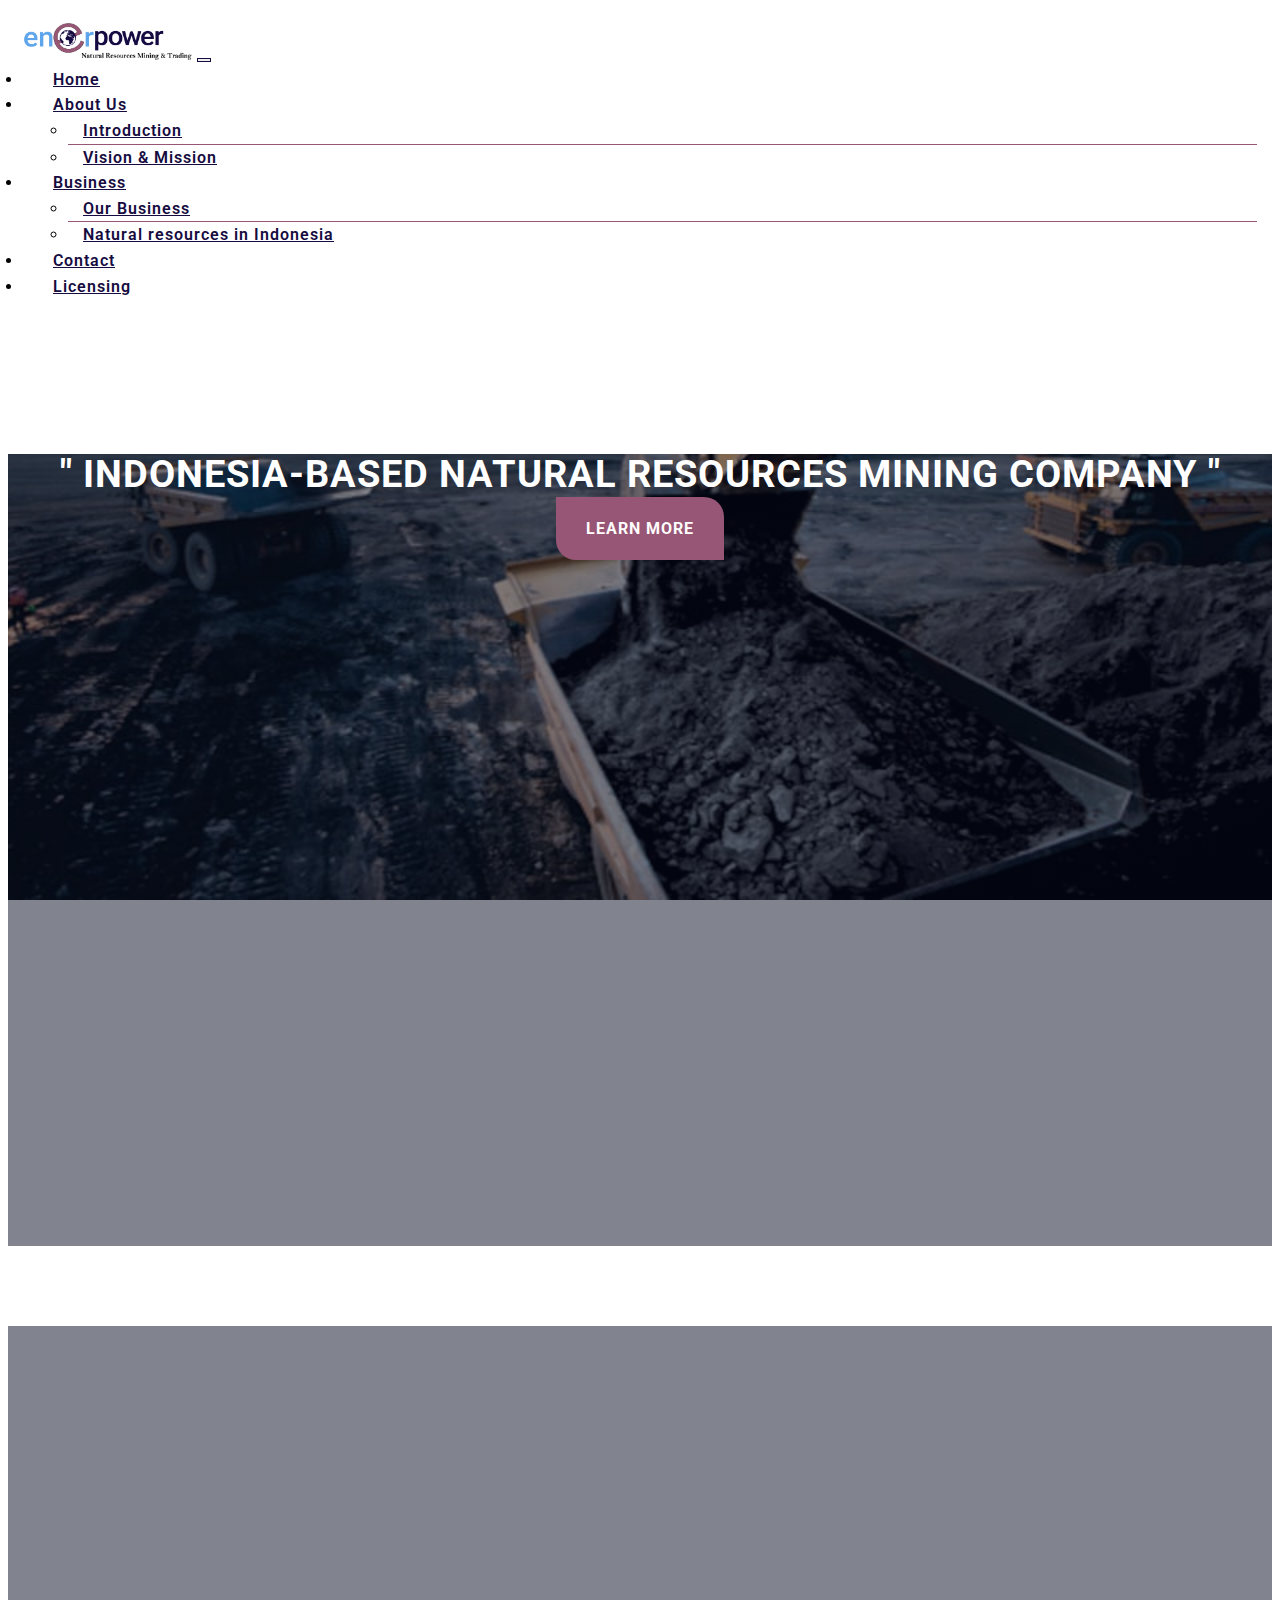
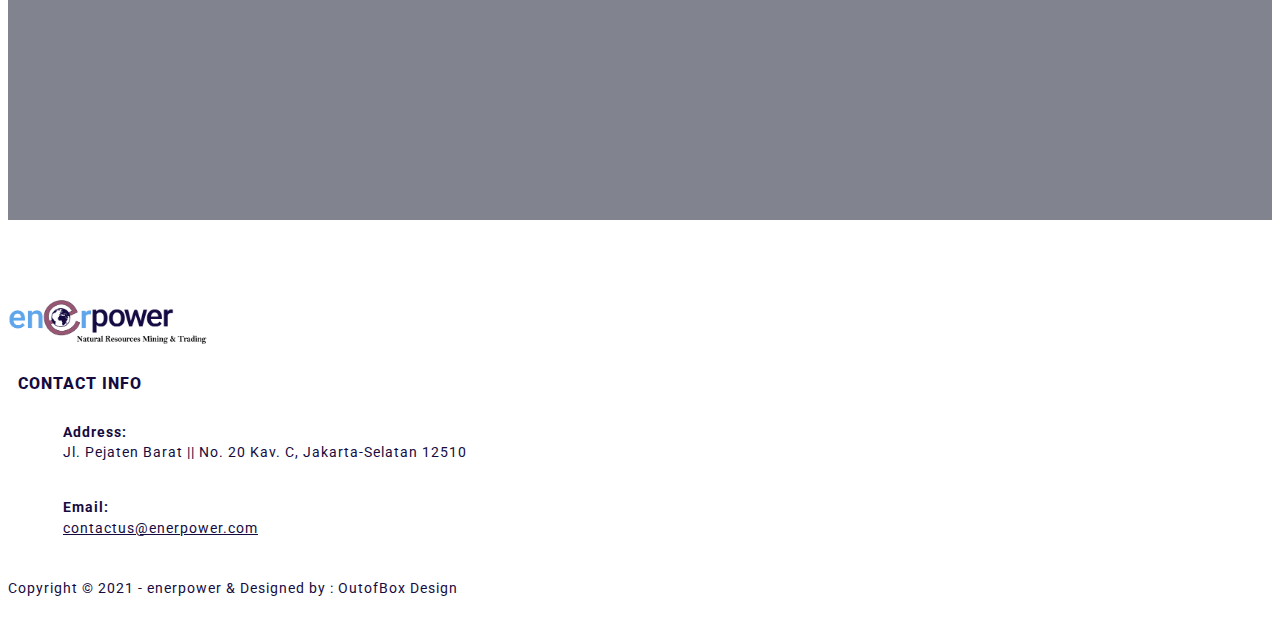
<file: index.html>
<!doctype html>
<html lang="en">

<head>
  <!-- Required meta tags -->
  <meta charset="utf-8">
  <meta name="viewport" content="width=device-width, initial-scale=1">

  <!-- Bootstrap CSS -->
  <link href="https://cdn.jsdelivr.net/npm/bootstrap@5.0.2/dist/css/bootstrap.min.css" rel="stylesheet"
    integrity="sha384-EVSTQN3/azprG1Anm3QDgpJLIm9Nao0Yz1ztcQTwFspd3yD65VohhpuuCOmLASjC" crossorigin="anonymous">
  <link rel="stylesheet" href="https://cdnjs.cloudflare.com/ajax/libs/font-awesome/5.15.2/css/all.min.css" />
  <link href="https://unpkg.com/aos@2.3.1/dist/aos.css" rel="stylesheet">
  <link rel="stylesheet" href="scss/style.css">
  <title>ENER POWER</title>
</head>

<body>
  <section id="navBar">
    <div class="container">
      <nav class="navbar navbar-expand-lg navbar-light ">
        <div class="container-fluid">
          <a class="navbar-brand" href="index.html"><img src="./images/logo.png" width="170px" alt=""></a>
          <button class="navbar-toggler" type="button" data-bs-toggle="collapse"
            data-bs-target="#navbarSupportedContent" aria-controls="navbarSupportedContent" aria-expanded="false"
            aria-label="Toggle navigation">
            <span class="navbar-toggler-icon"></span>
          </button>
          <div class="collapse navbar-collapse" id="navbarSupportedContent">
            <ul class="navbar-nav ms-auto mb-2 mb-lg-0">
              <li class="nav-item">
                <a class="nav-link active" aria-current="page" href="index.html" data-item='Home'>Home</a>
              </li>

              <li class="nav-item dropdown">
                <a class="nav-link dropdown-toggle" href="#" id="navbarDropdown" role="button" data-bs-toggle="dropdown"
                  aria-expanded="false">
                  About Us
                </a>
                <ul class="dropdown-menu" aria-labelledby="navbarDropdown">
                  <li><a class="dropdown-item" href="introduction.html">Introduction</a></li>
                  <li><a class="dropdown-item" href="visionMisson.html">Vision & Mission</a></li>
                </ul>
              </li>
              <li class="nav-item dropdown">
                <a class="nav-link dropdown-toggle" href="#" id="navbarDropdown" role="button" data-bs-toggle="dropdown"
                  aria-expanded="false">
                  Business
                </a>
                <ul class="dropdown-menu" aria-labelledby="navbarDropdown">
                  <li><a class="dropdown-item" href="business.html"> Our Business</a></li>
                  <li><a class="dropdown-item" href="nRio.html">Natural resources in Indonesia</a></li>
                </ul>
              </li>
              <li class="nav-item">
                <a class="nav-link" href="contact.html">Contact</a>
              </li>
              <li class="nav-item">
                <a class="nav-link" href="#">Licensing</a>
              </li>
            </ul>
          </div>
        </div>
      </nav>
    </div>
  </section>
  <section id="hero-section">
    <div class="container">
      <div class="col">
        <div class="hero-content">
          <div class="row">
            <h1>" Indonesia-based natural resources mining Company "</h1>
            <a href="introduction.html">Learn more</a>
          </div>
        </div>
      </div>
  </section>
  <section id="subScribe">
    <div class="container">
      <div class="row">
        <div class="col">
          <div data-aos="fade-up" data-aos-anchor-placement="center-bottom">
            <div class="wrapper">
              <div class="top">
                <i class="fas fa-envelope-open-text"></i>
              </div>
              <div class="bottom">
                <div class="info">
                  Subscribe to our Newsletter and <br>Get the latest updates
                </div>
                <form action="#">
                  <div class="input-box">
                    <input type="text" placeholder="Enter your email" required>
                  </div>
                  <div class="input-box">
                    <input type="submit" value="Subscribe">
                  </div>
                </form>
              </div>
            </div>
          </div>
        </div>
      </div>
    </div>
  </section>
  <footer>
    <section class="footer">
      <div class="container">
        <div class="row align-items-center">
          <div class="col-md-6 text-center">
            <div class="img-footer">
              <img src="./images/logo.png" width="200px" alt="" />
            </div>
          </div>
          <div class="col-md-6 mt-4">
            <div id="ocean_contact_info-6" class="footer-widget widget-oceanwp-contact-info clr">
              <h4 class="widget-title">Contact Info</h4>
              <ul class="contact-info-widget default">
                <li class="address">
                  <div class="oceanwp-info-wrap">
                    <span class="oceanwp-contact-title">Address:</span><span class="oceanwp-contact-text"><a>
                        Jl. Pejaten Barat || No. 20 Kav. C, Jakarta-Selatan 12510</a></span>
                  </div>
                </li>
                <li class="email">
                  <div class="oceanwp-info-wrap">
                    <span class="oceanwp-contact-title">Email:</span><span class="oceanwp-contact-text"><a
                        href="#">contactus@enerpower.com</a></span>
                  </div>
                </li>
              </ul>
            </div>
          </div>
        </div>
      </div>
      <div id="footer-bottom">
        <div id="footer-bottom-inner" class="container clr text-center">
          <div id="copyright" class="clr" role="contentinfo">
            Copyright © 2021 - enerpower &amp; Designed by :
            <a href="https://outofboxdesign.com/"> OutofBox Design</a>
          </div>
          <!-- #copyright -->
        </div>
        <!-- #footer-bottom-inner -->
      </div>
    </section>
  </footer>
  <div class=" arrow">
    <a href="#top"> <i class="fas fa-chevron-up"></i></a>
  </div>
  <!-- Option 1: Bootstrap Bundle with Popper -->
  <script src="https://cdn.jsdelivr.net/npm/bootstrap@5.0.2/dist/js/bootstrap.bundle.min.js"
    integrity="sha384-MrcW6ZMFYlzcLA8Nl+NtUVF0sA7MsXsP1UyJoMp4YLEuNSfAP+JcXn/tWtIaxVXM"
    crossorigin="anonymous"></script>
  <script src="Js/jquery-3.5.1.min.js"></script>
  <script src="https://unpkg.com/aos@2.3.1/dist/aos.js"></script>
  <script src="Js/main.js"></script>


</body>

</html>
</file>
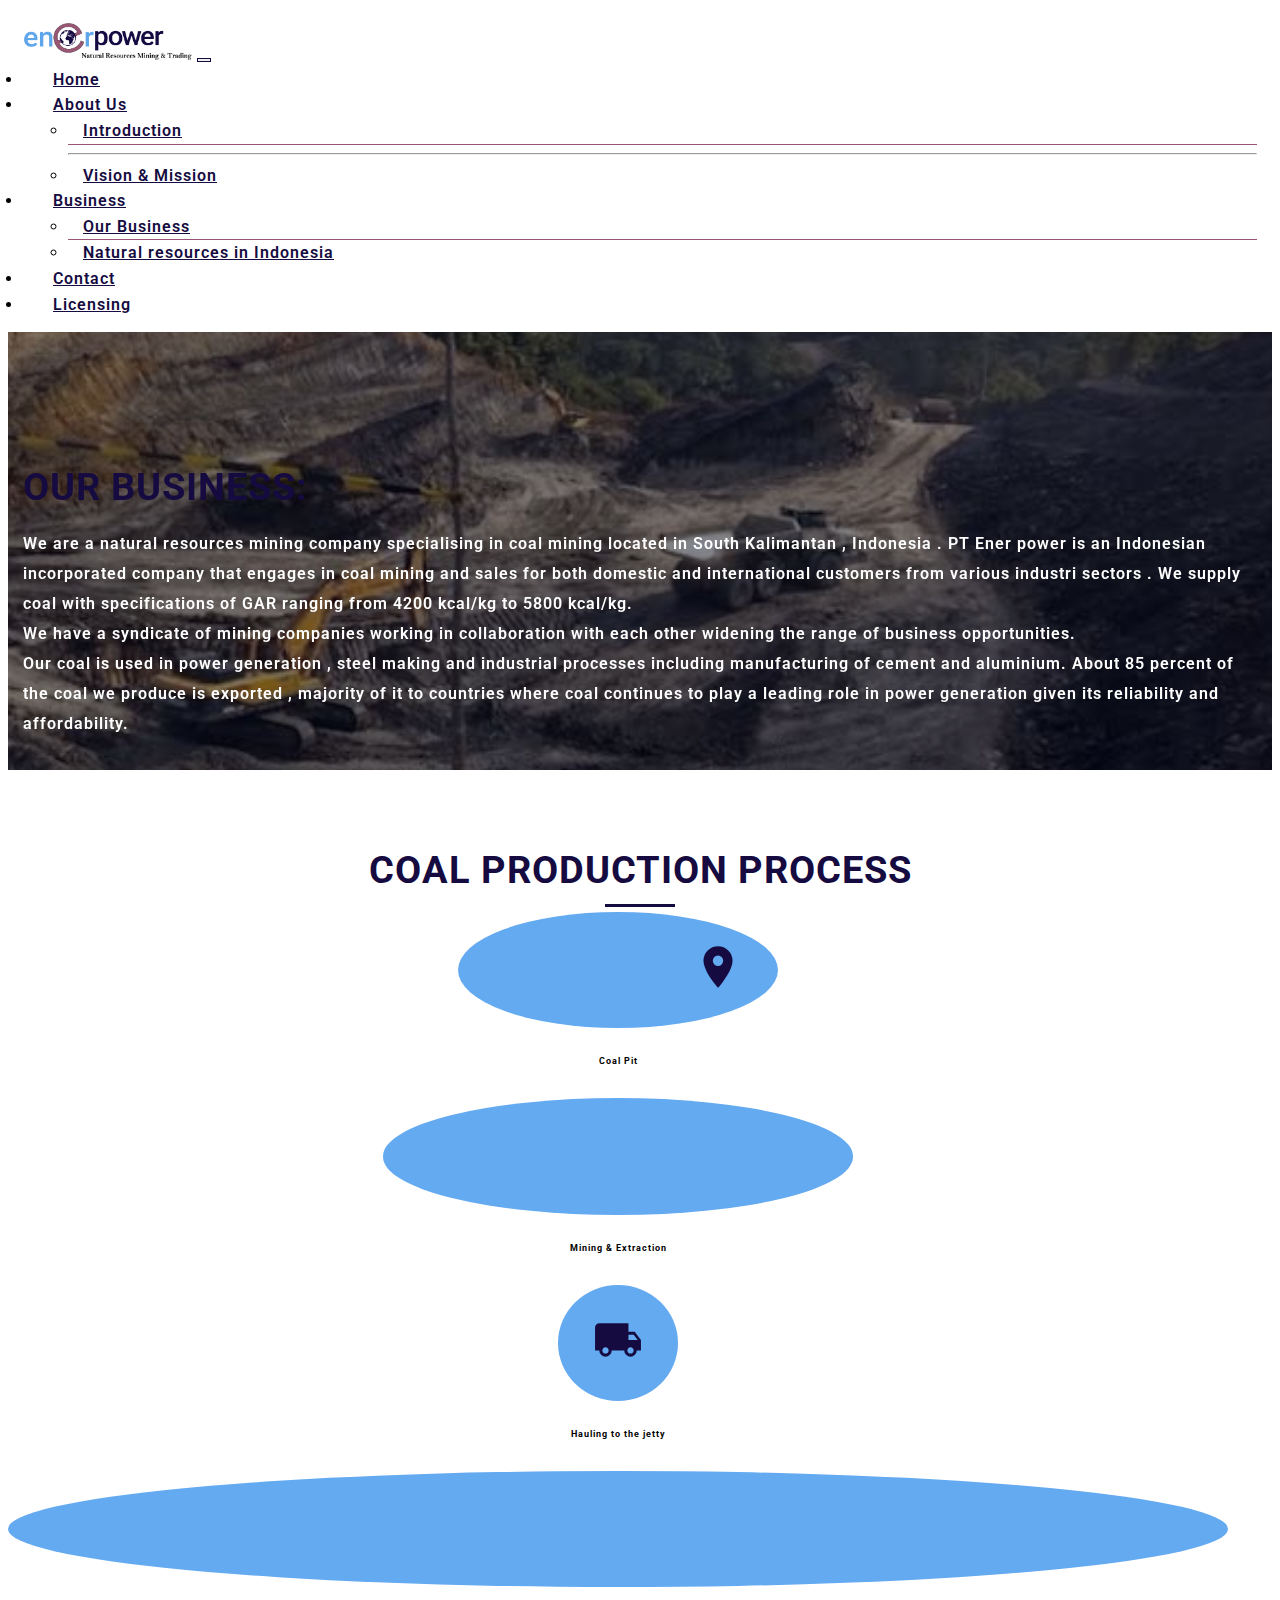
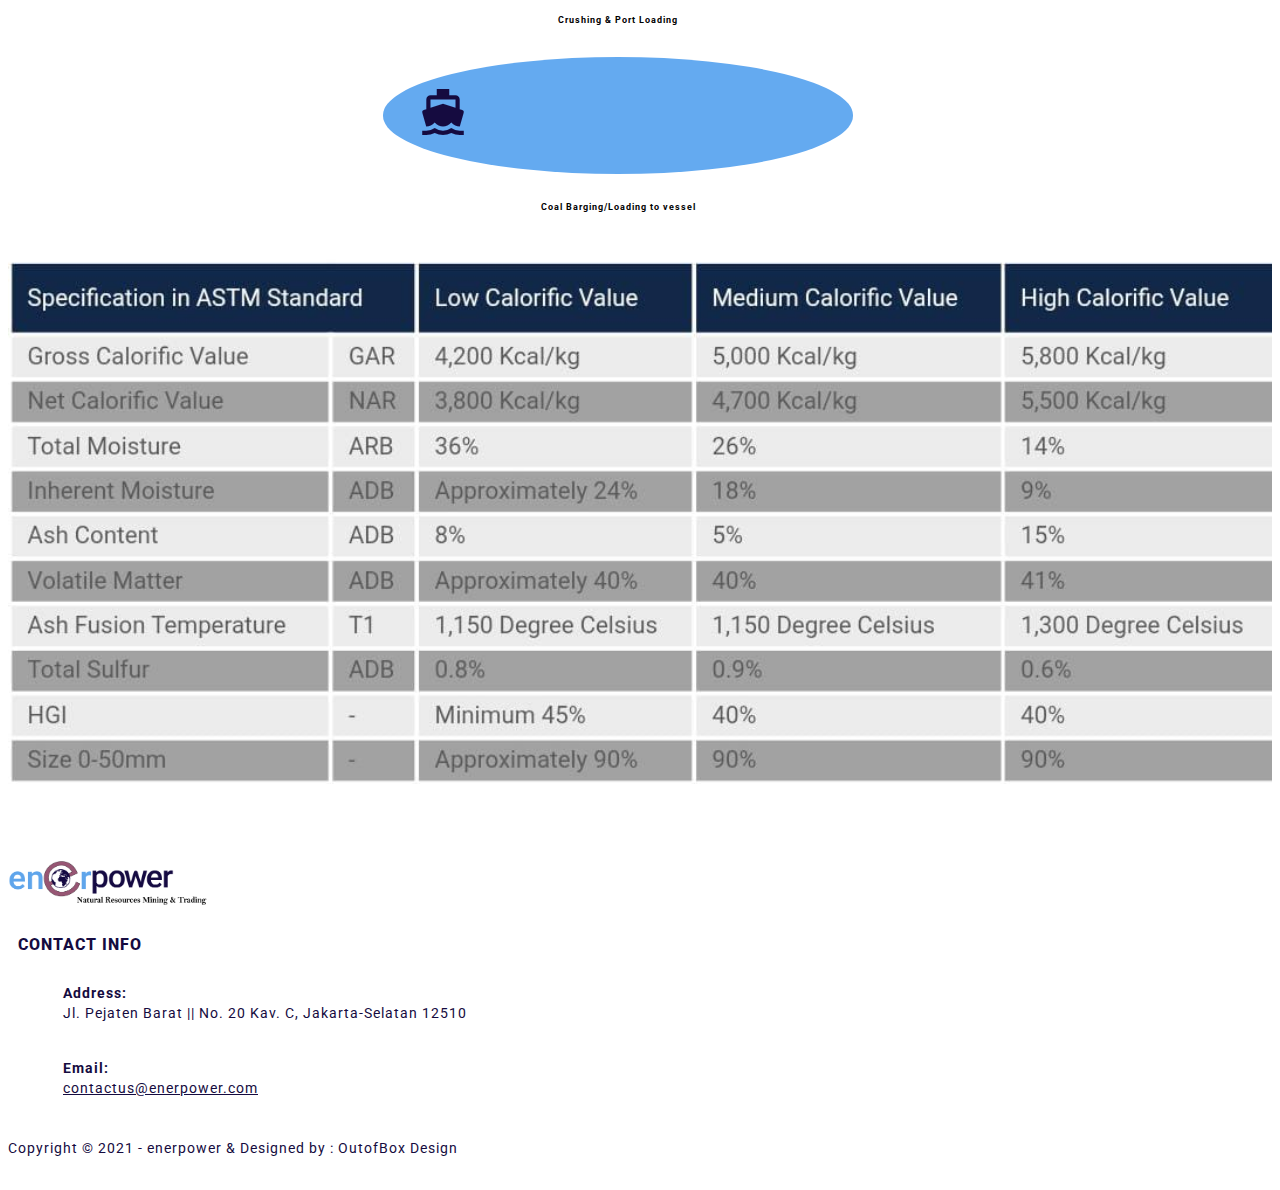
<file: business.html>
<!doctype html>
<html lang="en">

<head>
    <!-- Required meta tags -->
    <meta charset="utf-8">
    <meta name="viewport" content="width=device-width, initial-scale=1">

    <!-- Bootstrap CSS -->
    <link href="https://cdn.jsdelivr.net/npm/bootstrap@5.0.2/dist/css/bootstrap.min.css" rel="stylesheet"
        integrity="sha384-EVSTQN3/azprG1Anm3QDgpJLIm9Nao0Yz1ztcQTwFspd3yD65VohhpuuCOmLASjC" crossorigin="anonymous">
    <link rel="stylesheet" href="https://cdnjs.cloudflare.com/ajax/libs/font-awesome/5.15.2/css/all.min.css" />
    <link href="https://unpkg.com/aos@2.3.1/dist/aos.css" rel="stylesheet">
    <link rel="stylesheet" href="https://fonts.googleapis.com/icon?family=Material+Icons">
    <link rel="stylesheet" href="scss/style.css">
    <title>ENER POWER</title>
</head>

<body>
    <section id="navBar">
        <div class="container">
            <nav class="navbar navbar-expand-lg navbar-light ">
                <div class="container-fluid">
                    <a class="navbar-brand" href="index.html"><img src="./images/logo.png" width="170px" alt=""></a>
                    <button class="navbar-toggler" type="button" data-bs-toggle="collapse"
                        data-bs-target="#navbarSupportedContent" aria-controls="navbarSupportedContent"
                        aria-expanded="false" aria-label="Toggle navigation">
                        <span class="navbar-toggler-icon"></span>
                    </button>
                    <div class="collapse navbar-collapse" id="navbarSupportedContent">
                        <ul class="navbar-nav ms-auto mb-2 mb-lg-0">
                            <li class="nav-item">
                                <a class="nav-link active" aria-current="page" href="index.html"
                                    data-item='Home'>Home</a>
                            </li>

                            <li class="nav-item dropdown">
                                <a class="nav-link dropdown-toggle" href="#" id="navbarDropdown" role="button"
                                    data-bs-toggle="dropdown" aria-expanded="false">
                                    About Us
                                </a>
                                <ul class="dropdown-menu" aria-labelledby="navbarDropdown">
                                    <li><a class="dropdown-item" href="introduction.html">Introduction</a></li>
                                    <hr>
                                    <li><a class="dropdown-item" href="visionMisson.html">Vision & Mission</a></li>
                                </ul>
                            </li>
                            <li class="nav-item dropdown">
                                <a class="nav-link dropdown-toggle" href="#" id="navbarDropdown" role="button"
                                    data-bs-toggle="dropdown" aria-expanded="false">
                                    Business
                                </a>
                                <ul class="dropdown-menu" aria-labelledby="navbarDropdown">
                                    <li><a class="dropdown-item" href="business.html"> Our Business</a></li>
                                    <li><a class="dropdown-item" href="nRio.html">Natural resources in Indonesia</a>
                                    </li>
                                </ul>
                            </li>
                            <li class="nav-item">
                                <a class="nav-link" href="contact.html">Contact</a>
                            </li>
                            <li class="nav-item">
                                <a class="nav-link" href="#">Licensing</a>
                            </li>
                        </ul>
                    </div>
                </div>
            </nav>
        </div>
    </section>
    <section id="business">
        <div class="container">
            <div class="row">
                <div class="col">
                    <div data-aos="fade-down" data-aos-duration="1000">
                        <h1>Our business:</h1>
                    </div>
                    <div data-aos="zoom-out-up" data-aos-duration="3000">
                        <p>
                            We are a natural resources mining company specialising in coal mining located in South
                            Kalimantan , Indonesia .
                            PT Ener power is an Indonesian incorporated company that engages in coal mining and sales
                            for both domestic and international customers from various industri sectors . We supply coal
                            with specifications of GAR ranging from 4200 kcal/kg to 5800 kcal/kg.
                            <br>
                            We have a syndicate of mining companies working in collaboration with each other widening
                            the range of business opportunities.
                            <br>
                            Our coal is used in power generation , steel making and industrial processes including
                            manufacturing of cement and aluminium.
                            About 85 percent of the coal we produce is exported , majority of it to countries where coal
                            continues to play a leading role in power generation given its reliability and
                            affordability.
                        </p>
                    </div>

                </div>
            </div>
        </div>
    </section>

    <section id="process">
        <div class="container ">

            <h1>Coal production process</h1>
            <div class="row">
                <div class="col-md-12 d-flex justify-content-center mt-4">
                    <ul>
                        <li>
                            <div class="steps">

                                <span class="material-icons">
                                    fireplace
                                </span>

                            </div>
                            <h6>Coal Pit</h6>
                        </li>
                        <li>
                            <div class="steps">

                                <span class="material-icons">
                                    handyman
                                </span>

                            </div>
                            <h6>Mining & Extraction</h6>
                        </li>
                        <li>
                            <div class="steps">

                                <span class="material-icons">
                                    local_shipping
                                </span>

                            </div>
                            <h6>Hauling to the jetty</h6>
                        </li>
                        <li>
                            <div class="steps">

                                <span class="material-icons">
                                    precision_manufacturing
                                </span>

                            </div>
                            <h6>Crushing & Port Loading</h6>
                        </li>
                        <li>
                            <div class="steps">

                                <span class="material-icons">
                                    directions_boat_filled
                                </span>

                            </div>
                            <h6>Coal Barging/Loading to vessel</h6>
                        </li>

                    </ul>
                </div>
            </div>

        </div>

        <div class="container-fluid">
            <div class="row">
                <div class="col-md-12 text-center">
                    <img src="./images/tableData.jpg" alt="" width="100% " height="100%">
                </div>
            </div>
        </div>
    </section>
    <footer>
        <section class="footer">
            <div class="container">
                <div class="row align-items-center">
                    <div class="col-md-6 text-center">
                        <div class="img-footer">
                            <img src="./images/logo.png" width="200px" alt="" />
                        </div>
                    </div>
                    <div class="col-md-6 mt-4">
                        <div id="ocean_contact_info-6" class="footer-widget widget-oceanwp-contact-info clr">
                            <h4 class="widget-title">Contact Info</h4>
                            <ul class="contact-info-widget default">
                                <li class="address">
                                    <div class="oceanwp-info-wrap">
                                        <span class="oceanwp-contact-title">Address:</span><span
                                            class="oceanwp-contact-text"><a>Jl. Pejaten Barat || No. 20 Kav. C,
                                                Jakarta-Selatan 12510</a></span>
                                    </div>
                                </li>
                                <li class="email">
                                    <div class="oceanwp-info-wrap">
                                        <span class="oceanwp-contact-title">Email:</span><span
                                            class="oceanwp-contact-text"><a href="#">contactus@enerpower.com</a></span>
                                    </div>
                                </li>
                            </ul>
                        </div>
                    </div>
                </div>
            </div>
            <div id="footer-bottom">
                <div id="footer-bottom-inner" class="container clr text-center">
                    <div id="copyright" class="clr" role="contentinfo">
                        Copyright © 2021 - enerpower &amp; Designed by :
                        <a href="https://outofboxdesign.com/"> OutofBox Design</a>
                    </div>
                    <!-- #copyright -->
                </div>
                <!-- #footer-bottom-inner -->
            </div>
        </section>
    </footer>

    <!-- Option 1: Bootstrap Bundle with Popper -->
    <script src="https://cdn.jsdelivr.net/npm/bootstrap@5.0.2/dist/js/bootstrap.bundle.min.js"
        integrity="sha384-MrcW6ZMFYlzcLA8Nl+NtUVF0sA7MsXsP1UyJoMp4YLEuNSfAP+JcXn/tWtIaxVXM"
        crossorigin="anonymous"></script>

    <script src="Js/jquery-3.5.1.min.js"></script>
    <script src="https://unpkg.com/aos@2.3.1/dist/aos.js"></script>
    <script src="Js/main.js"></script>


</body>

</html>
</file>
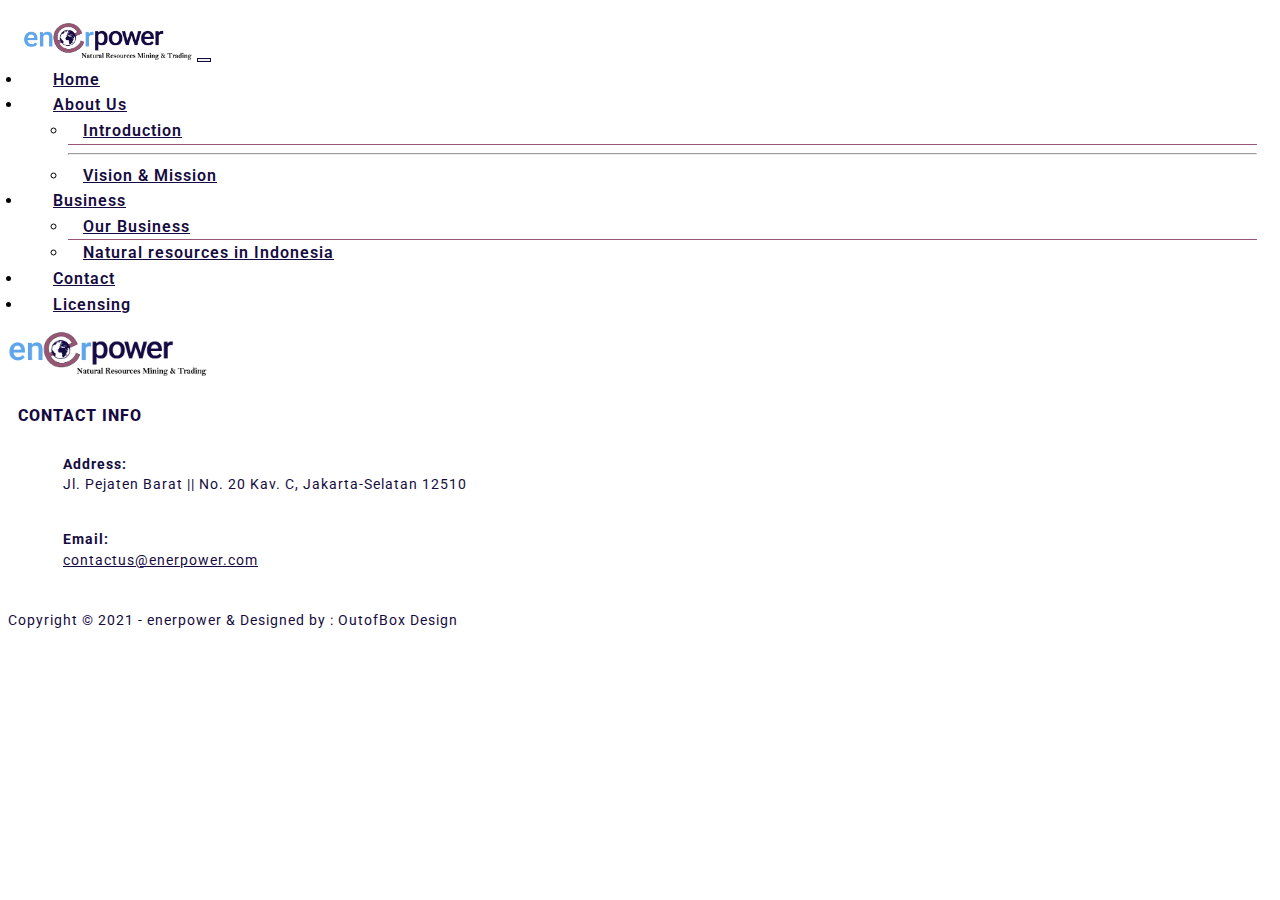
<file: contact.html>
<!doctype html>
<html lang="en">

<head>
  <!-- Required meta tags -->
  <meta charset="utf-8">
  <meta name="viewport" content="width=device-width, initial-scale=1">

  <!-- Bootstrap CSS -->
  <link href="https://cdn.jsdelivr.net/npm/bootstrap@5.0.2/dist/css/bootstrap.min.css" rel="stylesheet"
    integrity="sha384-EVSTQN3/azprG1Anm3QDgpJLIm9Nao0Yz1ztcQTwFspd3yD65VohhpuuCOmLASjC" crossorigin="anonymous">
  <link rel="stylesheet" href="https://cdnjs.cloudflare.com/ajax/libs/font-awesome/5.15.2/css/all.min.css" />
  <link rel="stylesheet" href="scss/style.css">
  <title>ENER POWER</title>
</head>

<body>
  <section id="navBar">
    <div class="container">
      <nav class="navbar navbar-expand-lg navbar-light ">
        <div class="container-fluid">
          <a class="navbar-brand" href="index.html"><img src="./images/logo.png" width="170px" alt=""></a>
          <button class="navbar-toggler" type="button" data-bs-toggle="collapse"
            data-bs-target="#navbarSupportedContent" aria-controls="navbarSupportedContent" aria-expanded="false"
            aria-label="Toggle navigation">
            <span class="navbar-toggler-icon"></span>
          </button>
          <div class="collapse navbar-collapse" id="navbarSupportedContent">
            <ul class="navbar-nav ms-auto mb-2 mb-lg-0">
              <li class="nav-item">
                <a class="nav-link active" aria-current="page" href="index.html" data-item='Home'>Home</a>
              </li>

              <li class="nav-item dropdown">
                <a class="nav-link dropdown-toggle" href="#" id="navbarDropdown" role="button" data-bs-toggle="dropdown"
                  aria-expanded="false">
                  About Us
                </a>
                <ul class="dropdown-menu" aria-labelledby="navbarDropdown">
                  <li><a class="dropdown-item" href="introduction.html">Introduction</a></li>
                  <hr>
                  <li><a class="dropdown-item" href="visionMisson.html">Vision & Mission</a></li>
                </ul>
              </li>
              <li class="nav-item dropdown">
                <a class="nav-link dropdown-toggle" href="#" id="navbarDropdown" role="button" data-bs-toggle="dropdown"
                  aria-expanded="false">
                  Business
                </a>
                <ul class="dropdown-menu" aria-labelledby="navbarDropdown">
                  <li><a class="dropdown-item" href="business.html"> Our Business</a></li>
                  <li><a class="dropdown-item" href="nRio.html">Natural resources in Indonesia</a></li>
                </ul>
              </li>
              <li class="nav-item">
                <a class="nav-link" href="contact.html">Contact</a>
              </li>
              <li class="nav-item">
                <a class="nav-link" href="#">Licensing</a>
              </li>
            </ul>
          </div>
        </div>
      </nav>
    </div>
  </section>
  <footer>
    <section class="footer">
      <div class="container">
        <div class="row align-items-center">
          <div class="col-md-6 text-center">
            <div class="img-footer">
              <img src="./images/logo.png" width="200px" alt="" />
            </div>
          </div>
          <div class="col-md-6 mt-4">
            <div id="ocean_contact_info-6" class="footer-widget widget-oceanwp-contact-info clr">
              <h4 class="widget-title">Contact Info</h4>
              <ul class="contact-info-widget default">
                <li class="address">
                  <div class="oceanwp-info-wrap">
                    <span class="oceanwp-contact-title">Address:</span><span class="oceanwp-contact-text"><a>
                        Jl. Pejaten Barat || No. 20 Kav. C, Jakarta-Selatan 12510</a></span>
                  </div>
                </li>
                <li class="email">
                  <div class="oceanwp-info-wrap">
                    <span class="oceanwp-contact-title">Email:</span><span class="oceanwp-contact-text"><a
                        href="#">contactus@enerpower.com</a></span>
                  </div>
                </li>
              </ul>
            </div>
          </div>
        </div>
      </div>
      <div id="footer-bottom">
        <div id="footer-bottom-inner" class="container clr text-center">
          <div id="copyright" class="clr" role="contentinfo">
            Copyright © 2021 - enerpower &amp; Designed by :
            <a href="https://outofboxdesign.com/"> OutofBox Design</a>
          </div>
          <!-- #copyright -->
        </div>
        <!-- #footer-bottom-inner -->
      </div>
    </section>
  </footer>

  <!-- Option 1: Bootstrap Bundle with Popper -->
  <script src="https://cdn.jsdelivr.net/npm/bootstrap@5.0.2/dist/js/bootstrap.bundle.min.js"
    integrity="sha384-MrcW6ZMFYlzcLA8Nl+NtUVF0sA7MsXsP1UyJoMp4YLEuNSfAP+JcXn/tWtIaxVXM"
    crossorigin="anonymous"></script>
  <script src="Js/jquery-3.5.1.min.js"></script>
  <script src="Js/main.js"></script>

</body>

</html>
</file>
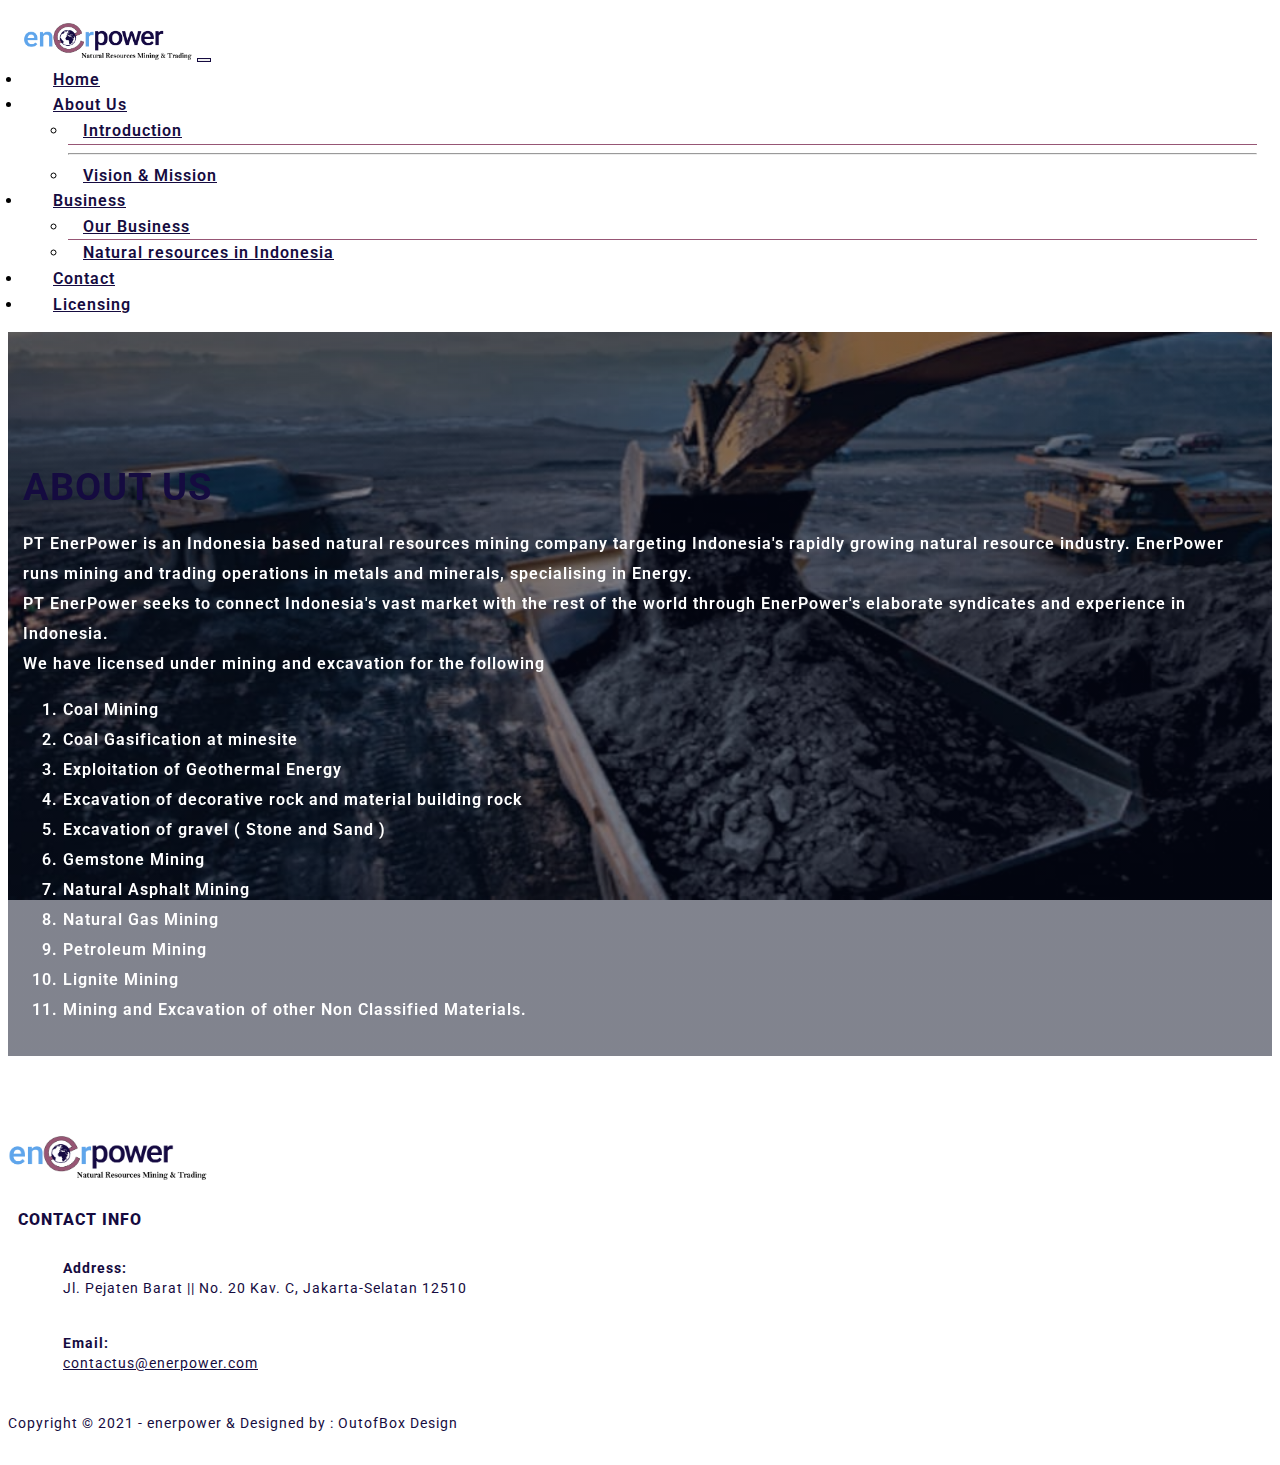
<file: introduction.html>
<!doctype html>
<html lang="en">

<head>
  <!-- Required meta tags -->
  <meta charset="utf-8">
  <meta name="viewport" content="width=device-width, initial-scale=1">

  <!-- Bootstrap CSS -->
  <link href="https://cdn.jsdelivr.net/npm/bootstrap@5.0.2/dist/css/bootstrap.min.css" rel="stylesheet"
    integrity="sha384-EVSTQN3/azprG1Anm3QDgpJLIm9Nao0Yz1ztcQTwFspd3yD65VohhpuuCOmLASjC" crossorigin="anonymous">
  <link rel="stylesheet" href="https://cdnjs.cloudflare.com/ajax/libs/font-awesome/5.15.2/css/all.min.css" />
  <link href="https://unpkg.com/aos@2.3.1/dist/aos.css" rel="stylesheet">
  <link rel="stylesheet" href="scss/style.css">
  <title>ENER POWER</title>
</head>

<body>
  <section id="navBar">
    <div class="container">
      <nav class="navbar navbar-expand-lg navbar-light ">
        <div class="container-fluid">
          <a class="navbar-brand" href="index.html"><img src="./images/logo.png" width="170px" alt=""></a>
          <button class="navbar-toggler" type="button" data-bs-toggle="collapse"
            data-bs-target="#navbarSupportedContent" aria-controls="navbarSupportedContent" aria-expanded="false"
            aria-label="Toggle navigation">
            <span class="navbar-toggler-icon"></span>
          </button>
          <div class="collapse navbar-collapse" id="navbarSupportedContent">
            <ul class="navbar-nav ms-auto mb-2 mb-lg-0">
              <li class="nav-item">
                <a class="nav-link active" aria-current="page" href="index.html" data-item='Home'>Home</a>
              </li>

              <li class="nav-item dropdown">
                <a class="nav-link dropdown-toggle" href="#" id="navbarDropdown" role="button" data-bs-toggle="dropdown"
                  aria-expanded="false">
                  About Us
                </a>
                <ul class="dropdown-menu" aria-labelledby="navbarDropdown">
                  <li><a class="dropdown-item" href="introduction.html">Introduction</a></li>
                  <hr>
                  <li><a class="dropdown-item" href="visionMisson.html">Vision & Mission</a></li>
                </ul>
              </li>
              <li class="nav-item dropdown">
                <a class="nav-link dropdown-toggle" href="#" id="navbarDropdown" role="button" data-bs-toggle="dropdown"
                  aria-expanded="false">
                  Business
                </a>
                <ul class="dropdown-menu" aria-labelledby="navbarDropdown">
                  <li><a class="dropdown-item" href="business.html"> Our Business</a></li>
                  <li><a class="dropdown-item" href="nRio.html">Natural resources in Indonesia</a></li>
                </ul>
              </li>
              <li class="nav-item">
                <a class="nav-link" href="contact.html">Contact</a>
              </li>
              <li class="nav-item">
                <a class="nav-link" href="#">Licensing</a>
              </li>
            </ul>
          </div>
        </div>
      </nav>
    </div>
  </section>
  <section id="introduction">
    <div class="container">
      <div class="row">
        <div class="col">
          <div data-aos="fade-down" data-aos-duration="3000">
            <h1>About Us</h1>
          </div>
          <div data-aos="fade-up" data-aos-duration="3000">
            <p>
              PT EnerPower is an Indonesia based natural resources mining company targeting Indonesia's rapidly growing
              natural resource industry. EnerPower runs mining and trading operations in metals and minerals,
              specialising in Energy.
              <br>
              PT EnerPower seeks to connect Indonesia's vast market with the rest of the world through EnerPower's
              elaborate syndicates and experience in Indonesia.

              <br>
              We have licensed under mining and excavation for the following
            <ol class="ol-color">
              <li>Coal Mining</li>
              <li>Coal Gasification at minesite</li>
              <li>Exploitation of Geothermal Energy</li>
              <li>Excavation of decorative rock and material building rock</li>
              <li>Excavation of gravel ( Stone and Sand )</li>
              <li>Gemstone Mining</li>
              <li>Natural Asphalt Mining</li>
              <li>Natural Gas Mining </li>
              <li>Petroleum Mining</li>
              <li>Lignite Mining</li>
              <li>Mining and Excavation of other Non Classified Materials.</li>
            </ol>
            </p>
          </div>

        </div>
      </div>
    </div>
  </section>
  <footer>
    <section class="footer">
      <div class="container">
        <div class="row align-items-center">
          <div class="col-md-6 text-center">
            <div class="img-footer">
              <img src="./images/logo.png" width="200px" alt="" />
            </div>
          </div>
          <div class="col-md-6 mt-4">
            <div id="ocean_contact_info-6" class="footer-widget widget-oceanwp-contact-info clr">
              <h4 class="widget-title">Contact Info</h4>
              <ul class="contact-info-widget default">
                <li class="address">
                  <div class="oceanwp-info-wrap">
                    <span class="oceanwp-contact-title">Address:</span><span class="oceanwp-contact-text"><a>Jl. Pejaten
                        Barat || No. 20 Kav. C, Jakarta-Selatan 12510</a></span>
                  </div>
                </li>
                <li class="email">
                  <div class="oceanwp-info-wrap">
                    <span class="oceanwp-contact-title">Email:</span><span class="oceanwp-contact-text"><a
                        href="#">contactus@enerpower.com</a></span>
                  </div>
                </li>
              </ul>
            </div>
          </div>
        </div>
      </div>
      <div id="footer-bottom">
        <div id="footer-bottom-inner" class="container clr text-center">
          <div id="copyright" class="clr" role="contentinfo">
            Copyright © 2021 - enerpower &amp; Designed by :
            <a href="https://outofboxdesign.com/"> OutofBox Design</a>
          </div>
          <!-- #copyright -->
        </div>
        <!-- #footer-bottom-inner -->
      </div>
    </section>
  </footer>
  <div class=" arrow">
    <a href="#top"> <i class="fas fa-chevron-up"></i></a>
  </div>

  <!-- Option 1: Bootstrap Bundle with Popper -->
  <script src="https://cdn.jsdelivr.net/npm/bootstrap@5.0.2/dist/js/bootstrap.bundle.min.js"
    integrity="sha384-MrcW6ZMFYlzcLA8Nl+NtUVF0sA7MsXsP1UyJoMp4YLEuNSfAP+JcXn/tWtIaxVXM"
    crossorigin="anonymous"></script>
  <script src="Js/jquery-3.5.1.min.js"></script>
  <script src="https://unpkg.com/aos@2.3.1/dist/aos.js"></script>
  <script src="Js/main.js"></script>

</body>

</html>
</file>
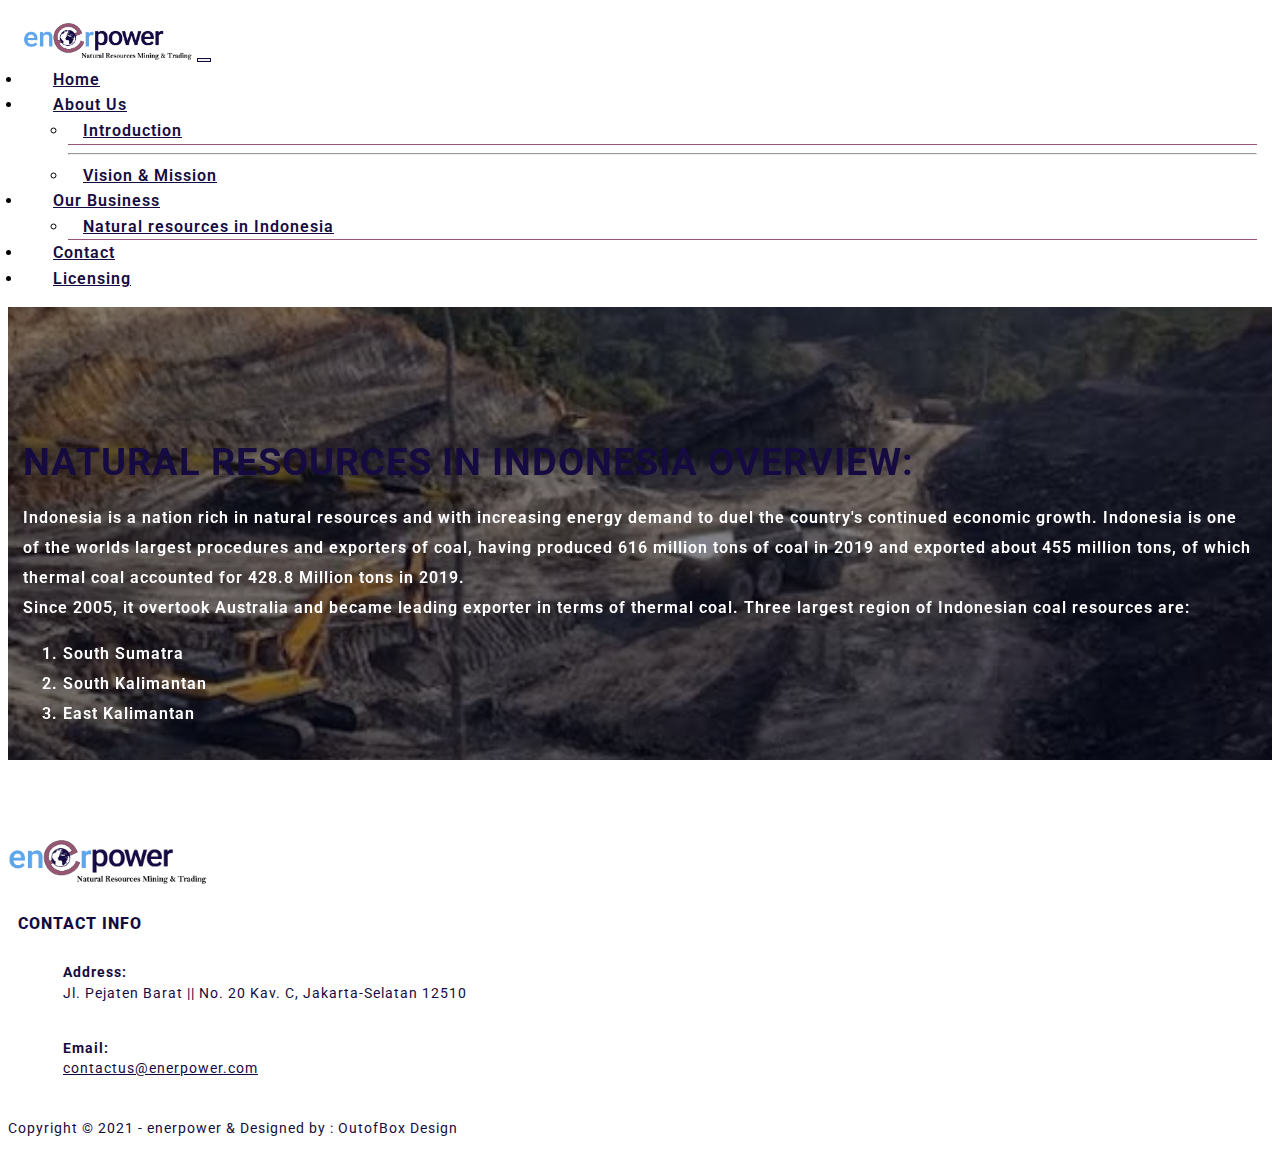
<file: nRio.html>
<!doctype html>
<html lang="en">

<head>
    <!-- Required meta tags -->
    <meta charset="utf-8">
    <meta name="viewport" content="width=device-width, initial-scale=1">

    <!-- Bootstrap CSS -->
    <link href="https://cdn.jsdelivr.net/npm/bootstrap@5.0.2/dist/css/bootstrap.min.css" rel="stylesheet"
        integrity="sha384-EVSTQN3/azprG1Anm3QDgpJLIm9Nao0Yz1ztcQTwFspd3yD65VohhpuuCOmLASjC" crossorigin="anonymous">
    <link rel="stylesheet" href="https://cdnjs.cloudflare.com/ajax/libs/font-awesome/5.15.2/css/all.min.css" />
    <link href="https://unpkg.com/aos@2.3.1/dist/aos.css" rel="stylesheet">
    <link rel="stylesheet" href="scss/style.css">
    <title>ENER POWER</title>
</head>

<body>
    <section id="navBar">
        <div class="container">
            <nav class="navbar navbar-expand-lg navbar-light ">
                <div class="container-fluid">
                    <a class="navbar-brand" href="index.html"><img src="./images/logo.png" width="170px" alt=""></a>
                    <button class="navbar-toggler" type="button" data-bs-toggle="collapse"
                        data-bs-target="#navbarSupportedContent" aria-controls="navbarSupportedContent"
                        aria-expanded="false" aria-label="Toggle navigation">
                        <span class="navbar-toggler-icon"></span>
                    </button>
                    <div class="collapse navbar-collapse" id="navbarSupportedContent">
                        <ul class="navbar-nav ms-auto mb-2 mb-lg-0">
                            <li class="nav-item">
                                <a class="nav-link active" aria-current="page" href="index.html">Home</a>
                            </li>

                            <li class="nav-item dropdown">
                                <a class="nav-link dropdown-toggle" href="#" id="navbarDropdown" role="button"
                                    data-bs-toggle="dropdown" aria-expanded="false">
                                    About Us
                                </a>
                                <ul class="dropdown-menu" aria-labelledby="navbarDropdown">
                                    <li><a class="dropdown-item" href="introduction.html">Introduction</a></li>
                                    <hr>
                                    <li><a class="dropdown-item" href="visionMisson.html">Vision & Mission</a></li>
                                </ul>
                            </li>
                            <li class="nav-item dropdown">
                                <a class="nav-link dropdown-toggle" href="#" id="navbarDropdown" role="button"
                                    data-bs-toggle="dropdown" aria-expanded="false">
                                    Our Business
                                </a>
                                <ul class="dropdown-menu" aria-labelledby="navbarDropdown">
                                    <li><a class="dropdown-item" href="#">Natural resources in Indonesia</a>
                                    </li>
                                </ul>
                            </li>
                            <li class="nav-item">
                                <a class="nav-link" href="contact.html">Contact</a>
                            </li>
                            <li class="nav-item">
                                <a class="nav-link" href="#">Licensing</a>
                            </li>
                        </ul>
                    </div>
                </div>
            </nav>
        </div>
    </section>
    <section id="nRio">
        <div class="container">
            <div class="row">
                <div class="col">
                    <div data-aos="fade-down" data-aos-duration="1000"><h1>Natural Resources in Indonesia Overview:</h1></div>
                    <div data-aos="zoom-out-up" data-aos-duration="3000">
                        <p>
                            Indonesia is a nation rich in natural resources and with increasing energy demand to duel
                            the
                            country's continued economic growth. Indonesia is one of the worlds largest procedures and
                            exporters of coal, having produced 616 million tons of coal in 2019 and exported about 455
                            million tons, of which thermal coal accounted for 428.8 Million tons in 2019.
                            <br>
                            Since 2005, it overtook Australia and became leading exporter in terms of thermal coal.
                            Three
                            largest region of Indonesian coal resources are:
                        <ol class="ol-color">
                            <li>South Sumatra</li>
                            <li>South Kalimantan</li>
                            <li>East Kalimantan</li>

                        </ol>
                        </p>
                    </div>

                </div>
            </div>
        </div>
    </section>
    <footer>
        <section class="footer">
            <div class="container">
                <div class="row align-items-center">
                    <div class="col-md-6 text-center">
                        <div class="img-footer">
                            <img src="./images/logo.png" width="200px" alt="" />
                        </div>
                    </div>
                    <div class="col-md-6 mt-4">
                        <div id="ocean_contact_info-6" class="footer-widget widget-oceanwp-contact-info clr">
                            <h4 class="widget-title">Contact Info</h4>
                            <ul class="contact-info-widget default">
                                <li class="address">
                                    <div class="oceanwp-info-wrap">
                                        <span class="oceanwp-contact-title">Address:</span><span
                                            class="oceanwp-contact-text"><a>Jl. Pejaten Barat || No. 20 Kav. C,
                                                Jakarta-Selatan 12510</a></span>
                                    </div>
                                </li>
                                <li class="email">
                                    <div class="oceanwp-info-wrap">
                                        <span class="oceanwp-contact-title">Email:</span><span
                                            class="oceanwp-contact-text"><a href="#">contactus@enerpower.com</a></span>
                                    </div>
                                </li>
                            </ul>
                        </div>
                    </div>
                </div>
            </div>
            <div id="footer-bottom">
                <div id="footer-bottom-inner" class="container clr text-center">
                  <div id="copyright" class="clr" role="contentinfo">
                    Copyright © 2021 - enerpower &amp; Designed by :
                    <a href="https://outofboxdesign.com/"> OutofBox Design</a>
                  </div>
                  <!-- #copyright -->
                </div>
                <!-- #footer-bottom-inner -->
              </div>
        </section>
    </footer>

    <!-- Option 1: Bootstrap Bundle with Popper -->
    <script src="https://cdn.jsdelivr.net/npm/bootstrap@5.0.2/dist/js/bootstrap.bundle.min.js"
        integrity="sha384-MrcW6ZMFYlzcLA8Nl+NtUVF0sA7MsXsP1UyJoMp4YLEuNSfAP+JcXn/tWtIaxVXM"
        crossorigin="anonymous"></script>

    <script src="Js/jquery-3.5.1.min.js"></script>
    <script src="https://unpkg.com/aos@2.3.1/dist/aos.js"></script>
    <script src="Js/main.js"></script>


</body>

</html>
</file>
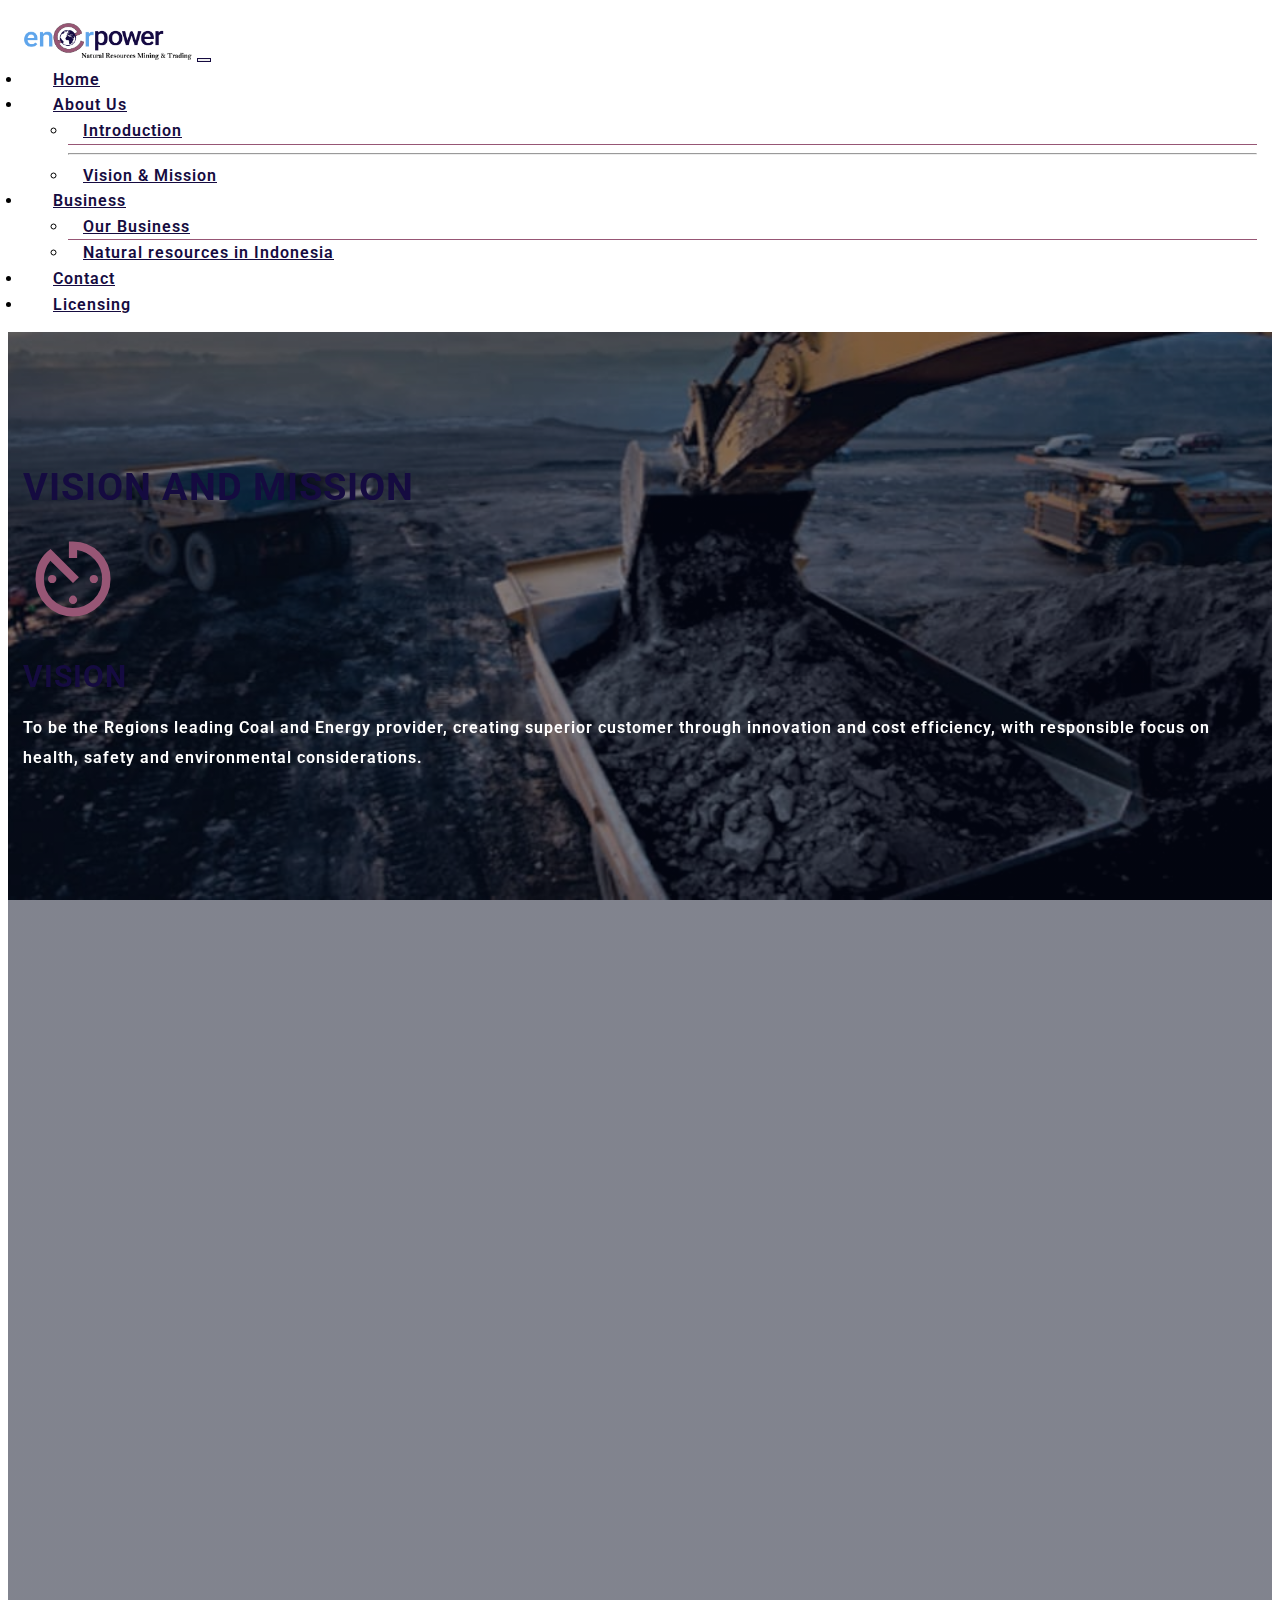
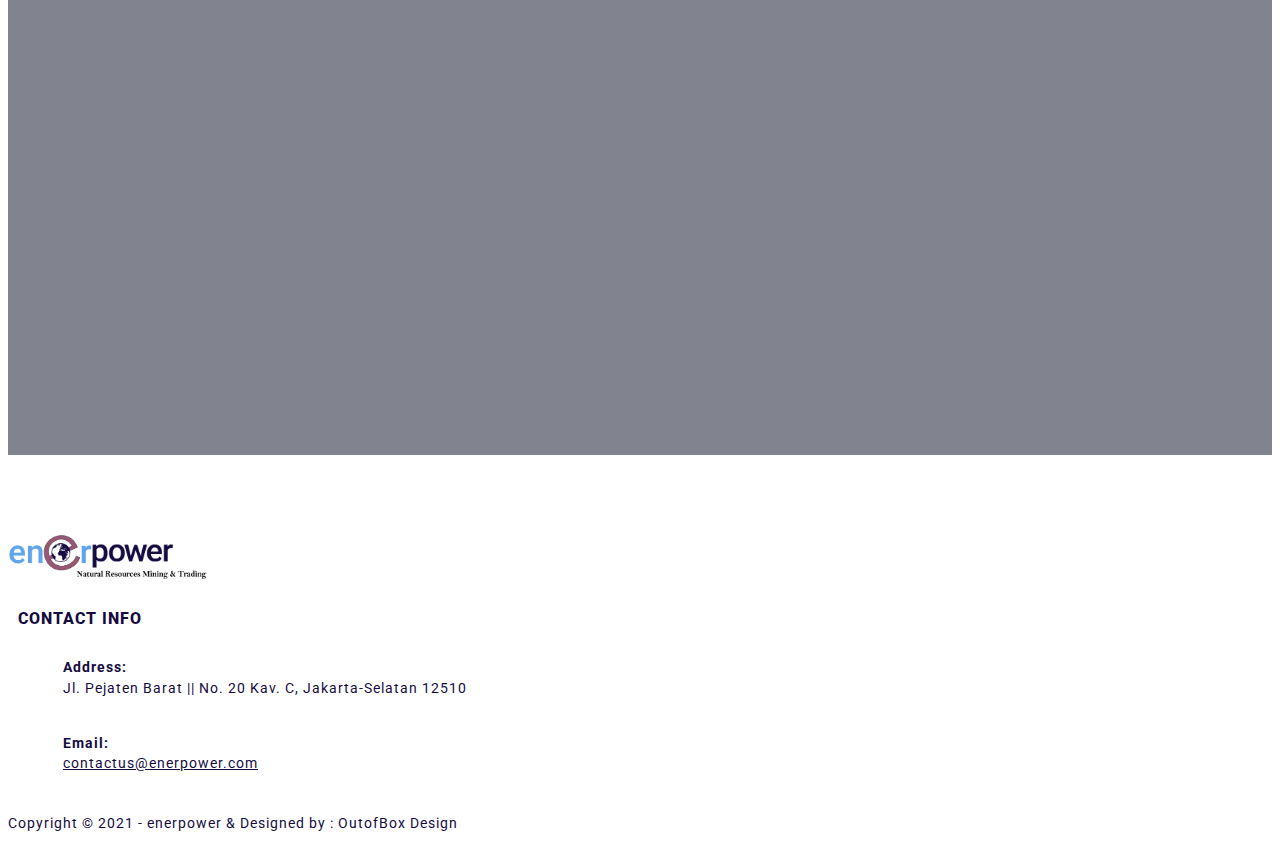
<file: visionMisson.html>
<!doctype html>
<html lang="en">

<head>
    <!-- Required meta tags -->
    <meta charset="utf-8">
    <meta name="viewport" content="width=device-width, initial-scale=1">

    <!-- Bootstrap CSS -->
    <link href="https://cdn.jsdelivr.net/npm/bootstrap@5.0.2/dist/css/bootstrap.min.css" rel="stylesheet"
        integrity="sha384-EVSTQN3/azprG1Anm3QDgpJLIm9Nao0Yz1ztcQTwFspd3yD65VohhpuuCOmLASjC" crossorigin="anonymous">
    <link rel="stylesheet" href="https://cdnjs.cloudflare.com/ajax/libs/font-awesome/5.15.2/css/all.min.css" />
    <link href="https://fonts.googleapis.com/icon?family=Material+Icons" rel="stylesheet">
    <link href="https://unpkg.com/aos@2.3.1/dist/aos.css" rel="stylesheet">
    <link rel="stylesheet" href="scss/style.css">
    <title>ENER POWER</title>
</head>

<body>
    <section id="navBar">
        <div class="container">
            <nav class="navbar navbar-expand-lg navbar-light ">
                <div class="container-fluid">
                    <a class="navbar-brand" href="index.html"><img src="./images/logo.png" width="170px" alt=""></a>
                    <button class="navbar-toggler" type="button" data-bs-toggle="collapse"
                        data-bs-target="#navbarSupportedContent" aria-controls="navbarSupportedContent"
                        aria-expanded="false" aria-label="Toggle navigation">
                        <span class="navbar-toggler-icon"></span>
                    </button>
                    <div class="collapse navbar-collapse" id="navbarSupportedContent">
                        <ul class="navbar-nav ms-auto mb-2 mb-lg-0">
                            <li class="nav-item">
                                <a class="nav-link active" aria-current="page" href="index.html"
                                    data-item='Home'>Home</a>
                            </li>

                            <li class="nav-item dropdown">
                                <a class="nav-link dropdown-toggle" href="#" id="navbarDropdown" role="button"
                                    data-bs-toggle="dropdown" aria-expanded="false">
                                    About Us
                                </a>
                                <ul class="dropdown-menu" aria-labelledby="navbarDropdown">
                                    <li><a class="dropdown-item" href="introduction.html">Introduction</a></li>
                                    <hr>
                                    <li><a class="dropdown-item" href="visionMisson.html">Vision & Mission</a></li>
                                </ul>
                            </li>
                            <li class="nav-item dropdown">
                                <a class="nav-link dropdown-toggle" href="#" id="navbarDropdown" role="button"
                                    data-bs-toggle="dropdown" aria-expanded="false">
                                    Business
                                </a>
                                <ul class="dropdown-menu" aria-labelledby="navbarDropdown">
                                    <li><a class="dropdown-item" href="business.html"> Our Business</a></li>
                                    <li><a class="dropdown-item" href="nRio.html">Natural resources in Indonesia</a>
                                    </li>
                                </ul>
                            </li>
                            <li class="nav-item">
                                <a class="nav-link" href="contact.html">Contact</a>
                            </li>
                            <li class="nav-item">
                                <a class="nav-link" href="#">Licensing</a>
                            </li>
                        </ul>
                    </div>
                </div>
            </nav>
        </div>
    </section>
    <section id="vNm">
        <div class="container">
            <div class="row">
                <div data-aos="fade-down" data-aos-duration="1000">
                    <h1>Vision and Mission</h1>
                </div>
                <div class="col-md-6">
                    <div data-aos="fade-right" data-aos-duration="3000"><i class="material-icons">
                            av_timer
                        </i>
                        <h2>Vision</h2>
                        <p>To be the Regions leading Coal and Energy provider, creating superior customer through
                            innovation and cost efficiency, with responsible focus on health, safety and environmental
                            considerations.</p>
                    </div>

                </div>
                <div class="col-md-6">
                    <div data-aos="fade-left" data-aos-duration="3000"><i class="material-icons">
                            track_changes
                        </i>
                        <h2>Mission</h2>
                        <p>Our corporate mission is to support our customers, employees and local communities in their
                            endeavours to achieve economic and social prosperity, realising their goals through our
                            sound business activities, a sound management style which places emphasis on integrity is
                            the essence of the group's business philosophy.</p>
                    </div>

                </div>
            </div>
            <div class="row mt-4">
                <div class="col-md-6">
                    <div data-aos="fade-right" data-aos-duration="3000">
                        <i class="material-icons">
                            verified_user
                        </i>
                        <h2>Integrity</h2>
                        <p>A tradition of ethical and honest business conduct is the cornerstone of EnerPower's business
                            philosophy and the foundation of the entire group . We believe that professional integrity
                            and ethical business behaviour are indispensable to the long term success of any business.
                        </p>
                    </div>

                </div>
                <div class="col-md-6">
                    <div data-aos="fade-left" data-aos-duration="3000"> <i class="material-icons">
                            groups
                        </i>
                        <h2>People</h2>
                        <p>The quality of our team forms the cornerstone of our ability to serve our customers and
                            sustain continued business growth. For this reason, we invest significant resources in
                            identifying exceptional talents, developing their skills and creating an environment that
                            fosters their growth as leaders. To make our company truly international we also incorporate
                            english speaking and effective communicators which become our strengths in Indonesia to
                            expand into the export possibilities across the globe.
                            This service focused approach may be a hindrance for a lot of our competitors and we excel
                            in this relationship management.</p>
                    </div>

                </div>
            </div>
            <div class="row mt-4">
                <div class="col-md-6">
                    <div data-aos="fade-right" data-aos-duration="3000"> <i class="material-icons">
                            security
                        </i>
                        <h2>Safety</h2>
                        <p>At EnerPower, we are focused on safely delivering the energy needed to power economic
                            progress. The group builds systems that support a culture of safety and environmental
                            stewardship and strives to achieve unparalleled incident free performances. We are fully
                            committed to abiding with the requirements and procedures necessary for meeting standardized
                            safety, health and environmental objectives.</p>
                    </div>

                </div>
                <div class="col-md-6"></div>
            </div>
        </div>
    </section>
    <footer>
        <section class="footer">
            <div class="container">
                <div class="row align-items-center">
                    <div class="col-md-6 text-center">
                        <div class="img-footer">
                            <img src="./images/logo.png" width="200px" alt="" />
                        </div>
                    </div>
                    <div class="col-md-6 mt-4">
                        <div id="ocean_contact_info-6" class="footer-widget widget-oceanwp-contact-info clr">
                            <h4 class="widget-title">Contact Info</h4>
                            <ul class="contact-info-widget default">
                                <li class="address">
                                    <div class="oceanwp-info-wrap">
                                        <span class="oceanwp-contact-title">Address:</span><span
                                            class="oceanwp-contact-text"><a>Jl. Pejaten Barat || No. 20 Kav. C,
                                                Jakarta-Selatan 12510</a></span>
                                    </div>
                                </li>
                                <li class="email">
                                    <div class="oceanwp-info-wrap">
                                        <span class="oceanwp-contact-title">Email:</span><span
                                            class="oceanwp-contact-text"><a href="#">contactus@enerpower.com</a></span>
                                    </div>
                                </li>
                            </ul>
                        </div>
                    </div>
                </div>
            </div>
            <div id="footer-bottom">
                <div id="footer-bottom-inner" class="container clr text-center">
                    <div id="copyright" class="clr" role="contentinfo">
                        Copyright © 2021 - enerpower &amp; Designed by :
                        <a href="https://outofboxdesign.com/"> OutofBox Design</a>
                    </div>
                    <!-- #copyright -->
                </div>
                <!-- #footer-bottom-inner -->
            </div>
        </section>
    </footer>
    <div class=" arrow">
        <a href="#top"> <i class="fas fa-chevron-up"></i></a>
    </div>

    <!-- Option 1: Bootstrap Bundle with Popper -->
    <script src="https://cdn.jsdelivr.net/npm/bootstrap@5.0.2/dist/js/bootstrap.bundle.min.js"
        integrity="sha384-MrcW6ZMFYlzcLA8Nl+NtUVF0sA7MsXsP1UyJoMp4YLEuNSfAP+JcXn/tWtIaxVXM"
        crossorigin="anonymous"></script>

    <script src="Js/jquery-3.5.1.min.js"></script>
    <script src="https://unpkg.com/aos@2.3.1/dist/aos.js"></script>
    <script src="Js/main.js"></script>
</body>

</html>
</file>
<file: scss/style.css>
@import url("https://fonts.googleapis.com/css2?family=Roboto:wght@100;300;400;500;700;900&display=swap");
body {
  font-family: "Roboto", sans-serif;
  line-height: 1.6;
  letter-spacing: 1px;
  font-size: 14px;
  -webkit-font-smoothing: antialiased;
  -moz-osx-font-smoothing: grayscale;
  overflow-wrap: break-word;
  word-wrap: break-word;
  overflow-y: scroll;
  overflow-x: hidden;
  background-color: white;
  -webkit-transition: all ease 0.3s;
  transition: all ease 0.3s;
  scroll-behavior: smooth;
}

.arrow {
  border-radius: 4px;
  width: 35px;
  height: 35px;
  background-color: #975675;
  position: fixed;
  bottom: 30px;
  right: 30px;
  display: none;
  line-height: 35px;
  text-align: center;
}

.arrow i {
  color: #150B40;
}

.fixed {
  position: fixed;
  top: 0px;
  left: 0%;
  width: 100%;
  height: 100px;
  background: white !important;
  z-index: 999;
  -webkit-transition: 0.3s ease-in-out;
  transition: 0.3s ease-in-out;
  padding: 20px;
}

.navbar-nav {
  background-color: white;
}

#navBar {
  padding: 15px;
}

#navBar img {
  -webkit-transition: all ease 0.3s;
  transition: all ease 0.3s;
}

#navBar img:hover {
  -webkit-transform: scale(1.2);
          transform: scale(1.2);
  /* Equal to scaleX(2) scaleY(0.5) */
}

#navBar ul {
  padding: 0%;
  margin: 0%;
  -webkit-box-sizing: border-box;
          box-sizing: border-box;
}

#navBar ul li {
  font-size: 16px;
  padding-left: 15px;
}

#navBar ul li a {
  color: #150B40;
  padding: 15px;
  font-weight: 600;
  line-height: 1.15;
}

#navBar ul li .dropdown-menu {
  margin-left: 30px;
}

#navBar ul li .dropdown-menu li {
  padding: 0% !important;
}

#navBar ul li .dropdown-menu li:nth-child(1) {
  border-bottom: 1px solid #975675;
}

#navBar ul .nav-link {
  -webkit-transition: all ease 0.3s;
  transition: all ease 0.3s;
}

#navBar ul .nav-link:hover {
  -webkit-transform: scale(1.2);
          transform: scale(1.2);
  /* Equal to scaleX(2) scaleY(0.5) */
}

#navBar .navbar-toggler {
  border: 1px solid #150B40;
}

#navBar .navbar-toggler .navbar-toggler-icon {
  background-color: #150B40;
}

#hero-section {
  background: -webkit-gradient(linear, left top, left bottom, from(rgba(4, 9, 30, 0.5)), to(rgba(4, 9, 30, 0.5))), url(../images/hero-bg3.jpg) repeat fixed 100%;
  background: linear-gradient(rgba(4, 9, 30, 0.5), rgba(4, 9, 30, 0.5)), url(../images/hero-bg3.jpg) repeat fixed 100%;
  background-size: cover;
  height: 88vh;
}

#hero-section .hero-content {
  text-align: center;
}

#hero-section .hero-content h1 {
  margin-top: 140px;
  font-size: 38px;
  line-height: 1.1;
  position: relative;
  font-weight: 700;
  margin-bottom: 20px;
  color: #fff;
  text-transform: uppercase;
}

#hero-section .hero-content a {
  margin: 0 auto;
  width: 18%;
  border-radius: 0px 20px;
  font-size: 16px;
  letter-spacing: 1px;
  font-weight: 700;
  text-align: center;
  text-transform: uppercase;
  padding: 22px 30px;
  color: #fff;
  background-color: #975675;
  text-decoration: none;
}

@media screen and (max-width: 997px) {
  #hero-section .hero-content h1 {
    margin-top: 200px;
  }
  #hero-section .hero-content a {
    width: 80%;
  }
}

#subScribe {
  padding: 50px;
  margin: 80px 0px;
  background: -webkit-gradient(linear, left top, left bottom, from(rgba(4, 9, 30, 0.5)), to(rgba(4, 9, 30, 0.5))), url(../images/hero-bg2.jpg) repeat fixed 100%;
  background: linear-gradient(rgba(4, 9, 30, 0.5), rgba(4, 9, 30, 0.5)), url(../images/hero-bg2.jpg) repeat fixed 100%;
  background-size: cover;
  height: 100%;
}

#subScribe .wrapper {
  margin: 0 auto;
  -webkit-box-align: center;
      -ms-flex-align: center;
          align-items: center;
  background: #64aaf0;
  width: 50%;
  -webkit-box-shadow: 0 10px 10px rgba(0, 0, 0, 0.15);
          box-shadow: 0 10px 10px rgba(0, 0, 0, 0.15);
}

#subScribe .wrapper .top {
  display: -webkit-box;
  display: -ms-flexbox;
  display: flex;
  -webkit-box-pack: center;
      -ms-flex-pack: center;
          justify-content: center;
  -webkit-box-align: center;
      -ms-flex-align: center;
          align-items: center;
  background: #150B40;
  height: 140px;
  position: relative;
}

#subScribe .wrapper .top::before {
  position: absolute;
  content: "";
  height: 20px;
  width: 20px;
  background: #150B40;
  bottom: -10px;
  -webkit-transform: rotate(45deg);
          transform: rotate(45deg);
}

#subScribe .wrapper .top i {
  font-size: 70px;
  color: #fff;
}

#subScribe .wrapper .bottom {
  padding: 30px;
  word-spacing: -1px;
}

#subScribe .wrapper .bottom .info {
  text-align: center;
  font-size: 20px;
  font-weight: 500;
}

#subScribe .wrapper .bottom .input-box {
  height: 45px;
  margin: 15px 0 10px 0;
}

#subScribe .wrapper .bottom .input-box input {
  height: 100%;
  width: 100%;
  padding-left: 14px;
  outline: none;
  font-size: 16px;
  border-radius: 25px;
  -webkit-transition: all 0.4s ease;
  transition: all 0.4s ease;
}

#subScribe .wrapper .bottom input[type="text"] {
  border: 2px solid #fff;
}

#subScribe .wrapper .bottom input[type="text"]:focus,
#subScribe .wrapper .bottom input[type="text"]:valid {
  border-color: #150B40;
}

#subScribe .wrapper .bottom input[type="submit"] {
  border: none;
  cursor: pointer;
  background: #150B40;
  color: #fff;
  letter-spacing: 1px;
}

#subScribe .wrapper .bottom input[type="submit"]:hover {
  background: #150B40;
}

@media screen and (max-width: 480px) {
  #subScribe .wrapper {
    width: 100%;
  }
}

#introduction {
  margin-bottom: 80px;
  background: -webkit-gradient(linear, left top, left bottom, from(rgba(4, 9, 30, 0.5)), to(rgba(4, 9, 30, 0.5))), url(../images/hero-bg3.jpg) repeat fixed 100%;
  background: linear-gradient(rgba(4, 9, 30, 0.5), rgba(4, 9, 30, 0.5)), url(../images/hero-bg3.jpg) repeat fixed 100%;
  background-size: cover;
  height: 100%;
}

#introduction .row {
  padding: 15px;
}

#introduction h1 {
  margin-top: 120px;
  font-size: 38px;
  line-height: 1.1;
  position: relative;
  font-weight: 700;
  margin-bottom: 20px;
  color: #150B40;
  text-transform: uppercase;
}

#introduction p {
  font-size: 1rem;
  line-height: 30px;
  color: white;
  text-align: start;
  font-weight: 600;
}

#introduction ol li {
  font-size: 1rem;
  line-height: 30px;
  color: white;
  text-align: start;
  font-weight: 600;
}

#vNm {
  margin-bottom: 80px;
  background: -webkit-gradient(linear, left top, left bottom, from(rgba(4, 9, 30, 0.5)), to(rgba(4, 9, 30, 0.5))), url(../images/hero-bg3.jpg) repeat fixed 100%;
  background: linear-gradient(rgba(4, 9, 30, 0.5), rgba(4, 9, 30, 0.5)), url(../images/hero-bg3.jpg) repeat fixed 100%;
  background-size: cover;
  height: 100%;
}

#vNm .row {
  padding: 15px;
  overflow: hidden;
}

#vNm h1 {
  margin-top: 120px;
  font-size: 38px;
  line-height: 1.1;
  position: relative;
  font-weight: 700;
  margin-bottom: 20px;
  color: #150B40;
  text-transform: uppercase;
}

#vNm p {
  font-size: 1rem;
  line-height: 30px;
  color: white;
  text-align: start;
  font-weight: 600;
}

#vNm h2 {
  font-size: 30px;
  line-height: 1.1;
  position: relative;
  font-weight: 700;
  margin-bottom: 20px;
  color: #150B40;
  text-transform: uppercase;
}

#vNm i {
  font-size: 100px;
  color: #975675;
}

#nRio {
  margin-bottom: 80px;
  background: -webkit-gradient(linear, left top, left bottom, from(rgba(4, 9, 30, 0.5)), to(rgba(4, 9, 30, 0.5))), url(../images/hero-bg1.jpg) repeat fixed 100%;
  background: linear-gradient(rgba(4, 9, 30, 0.5), rgba(4, 9, 30, 0.5)), url(../images/hero-bg1.jpg) repeat fixed 100%;
  background-size: cover;
  height: 100%;
}

#nRio .row {
  padding: 15px;
}

#nRio h1 {
  margin-top: 120px;
  font-size: 38px;
  line-height: 1.1;
  position: relative;
  font-weight: 700;
  margin-bottom: 20px;
  color: #150B40;
  text-transform: uppercase;
}

#nRio p {
  font-size: 1rem;
  line-height: 30px;
  color: white;
  text-align: start;
  font-weight: 600;
}

#nRio ol li {
  font-size: 1rem;
  line-height: 30px;
  color: white;
  text-align: start;
  font-weight: 600;
}

#business {
  margin-bottom: 80px;
  background: -webkit-gradient(linear, left top, left bottom, from(rgba(4, 9, 30, 0.5)), to(rgba(4, 9, 30, 0.5))), url(../images/hero-bg1.jpg) repeat fixed 100%;
  background: linear-gradient(rgba(4, 9, 30, 0.5), rgba(4, 9, 30, 0.5)), url(../images/hero-bg1.jpg) repeat fixed 100%;
  background-size: cover;
  height: 100%;
}

#business .row {
  padding: 15px;
}

#business h1 {
  margin-top: 120px;
  font-size: 38px;
  line-height: 1.1;
  position: relative;
  font-weight: 700;
  margin-bottom: 20px;
  color: #150B40;
  text-transform: uppercase;
}

#business p {
  font-size: 1rem;
  line-height: 30px;
  color: white;
  text-align: start;
  font-weight: 600;
}

#business ol li {
  font-size: 1rem;
  line-height: 30px;
  color: white;
  text-align: start;
  font-weight: 600;
}

#process {
  margin: 70px 0;
}

#process h1 {
  text-align: center;
  font-size: 38px;
  line-height: 1.1;
  position: relative;
  font-weight: 700;
  margin-bottom: 20px;
  color: #150B40;
  text-transform: uppercase;
  position: relative;
}

#process h1::after {
  content: '';
  position: absolute;
  left: 0px;
  right: 0px;
  margin: auto;
  bottom: -15px;
  width: 70px;
  height: 3px;
  background-color: #150B40;
}

#process ul {
  list-style: none;
  display: -webkit-box;
  display: -ms-flexbox;
  display: flex;
  -webkit-box-pack: center;
      -ms-flex-pack: center;
          justify-content: center;
  -webkit-box-align: center;
      -ms-flex-align: center;
          align-items: center;
  display: table-row;
  margin: 0%;
  padding: 0%;
}

#process ul li {
  text-align: center;
  margin-bottom: 30px;
}

#process ul li .steps {
  padding: 30px 35px;
  margin: auto;
  background-color: #64aaf0;
  border-radius: 50%;
  position: relative;
  width: -webkit-fit-content;
  width: -moz-fit-content;
  width: fit-content;
}

#process ul li .steps::after {
  content: "";
  position: absolute;
  left: 0;
  right: 0;
  margin: auto;
  bottom: -20px;
  width: 23px;
  height: 23px;
  border-left: 15px solid transparent;
  border-right: 15px solid transparent;
  border-top: 20px solid #975675;
  z-index: -1;
}

#process ul li .steps span {
  font-size: 50px;
  color: #150B40;
}

#process ul li h6 {
  margin-top: 25px;
  font-weight: bold;
}

footer img {
  -webkit-transition: all ease 0.3s;
  transition: all ease 0.3s;
}

footer img:hover {
  -webkit-transform: scale(1.2);
          transform: scale(1.2);
  /* Equal to scaleX(2) scaleY(0.5) */
}

footer .widget-title {
  position: relative;
  left: 10px;
  font-weight: 800;
  font-size: 16px;
  color: #150B40;
  line-height: 1.5;
  text-transform: uppercase;
}

footer li {
  display: -webkit-box;
  display: -ms-flexbox;
  display: flex;
  -webkit-box-pack: start;
      -ms-flex-pack: start;
          justify-content: start;
  width: 100%;
  margin-top: 25px;
}

footer .oceanwp-info-wrap {
  padding-left: 15px;
  margin-bottom: 10px;
}

footer .oceanwp-info-wrap .oceanwp-contact-title {
  color: #150B40 !important;
  font-weight: bold;
  line-height: 1.4;
  margin-bottom: 20px;
}

footer .oceanwp-info-wrap .oceanwp-contact-text {
  width: 100%;
  line-height: 18px;
  display: block;
  color: #150B40;
}

footer .oceanwp-info-wrap a {
  width: 100%;
  color: #150B40;
  cursor: pointer;
}

footer #footer-bottom #footer-bottom-inner {
  margin-top: 30px;
  margin-bottom: 30px;
}

footer #footer-bottom #footer-bottom-inner #copyright {
  color: #150B40;
}

footer #footer-bottom #footer-bottom-inner #copyright a {
  color: #150B40;
  text-decoration: none;
}

footer #footer-bottom #footer-bottom-inner #copyright a:hover {
  text-decoration: underline;
}
/*# sourceMappingURL=style.css.map */
</file>
